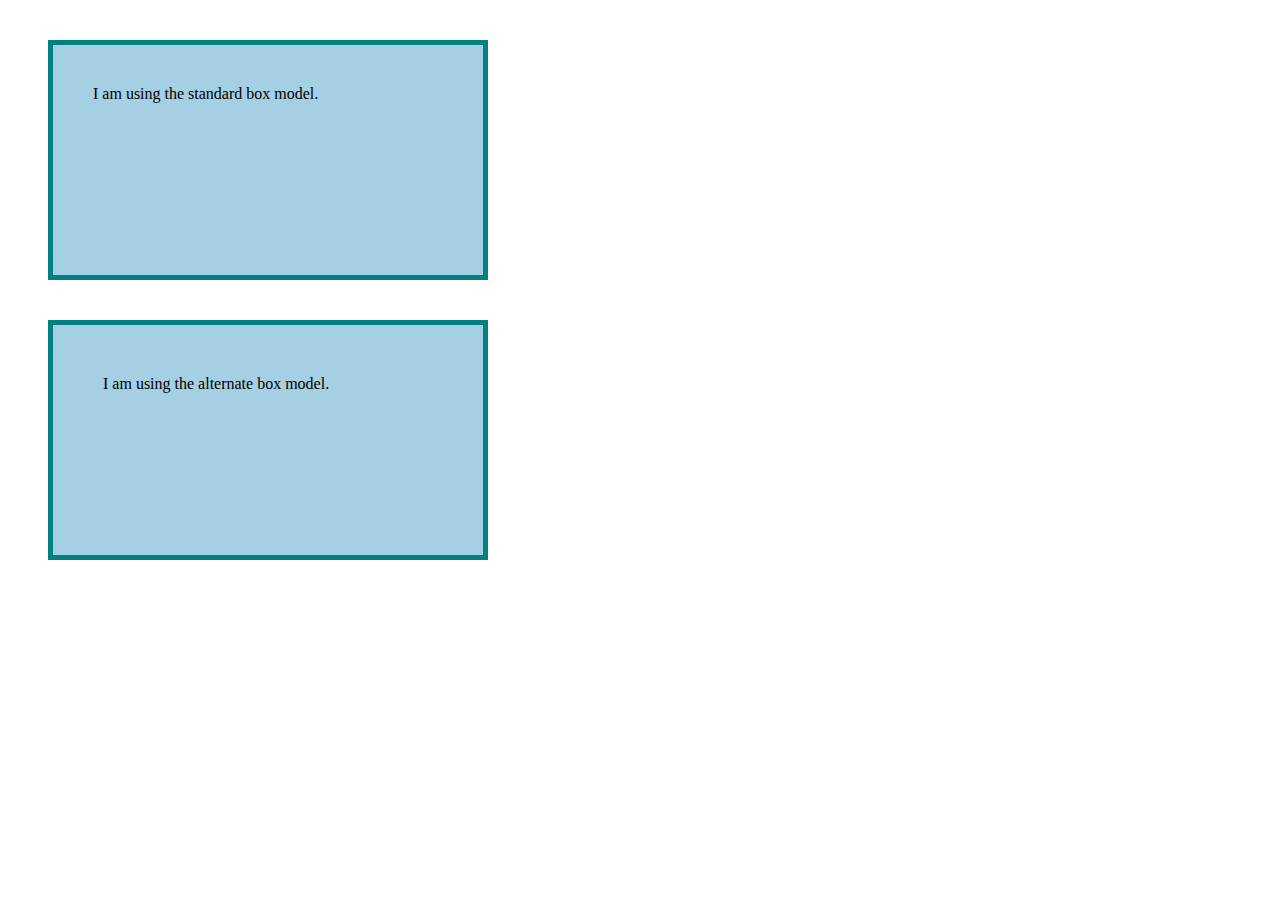
<file: css-box-model.html>
<!DOCTYPE html>
<html>
<link rel="Stylesheet" href="Css/css-box-model.css" media="screen">
<head>
    <div class="standard">I am using the standard box model.</div>
    <div class="standard alternate">I am using the alternate box model.</div>

</head>

</html>
</file>
<file: Css/css-box-model.css>
.standard {
    border: 5px solid teal;
    background-color: #A5CFE3;
    padding: 40px;
    margin: 40px;
    width: 350px;
    height: 150px;
  }

  .alternate {
    box-sizing: border-box;
    padding: 50px;
    margin: 40px;
    width: 440px;
    height: 240px;
  }
</file>
